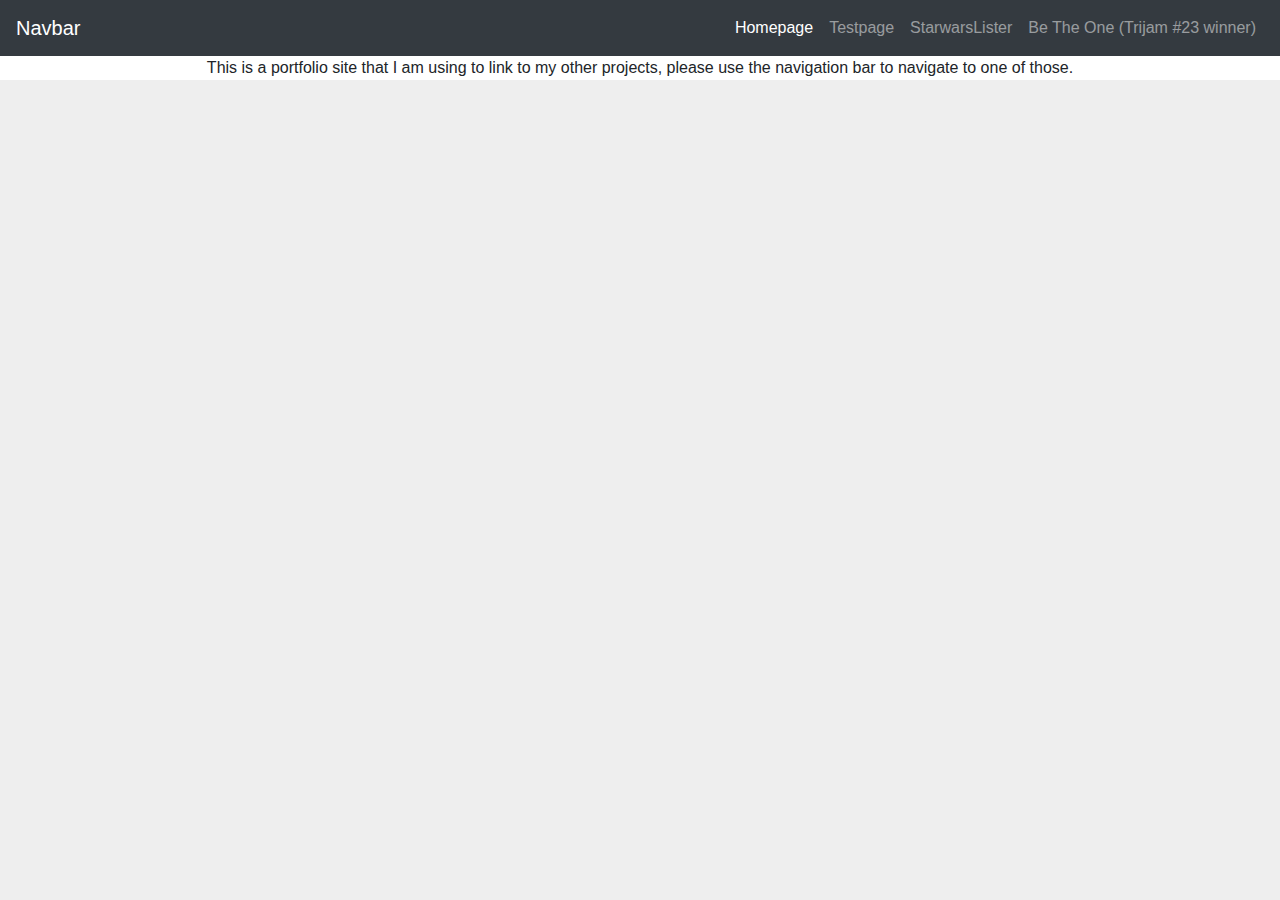
<file: index.html>
<!DOCTYPE html>
<html>

<head>
  <!-- Global site tag (gtag.js) - Google Analytics -->
  <script async
          src="https://www.googletagmanager.com/gtag/js?id=UA-142375153-1"></script>
  <script>
    window.dataLayer = window.dataLayer || [];
    function gtag() { dataLayer.push(arguments); }
    gtag('js', new Date());

    gtag('config', 'UA-142375153-1');
  </script>

  <title>This is the main page</title>
  <link rel="stylesheet"
        type="text/css"
        href="stylesheet.css">
  <link rel="stylesheet"
        href="https://stackpath.bootstrapcdn.com/bootstrap/4.3.1/css/bootstrap.min.css"
        integrity="sha384-ggOyR0iXCbMQv3Xipma34MD+dH/1fQ784/j6cY/iJTQUOhcWr7x9JvoRxT2MZw1T"
        crossorigin="anonymous">
  <script src="https://code.jquery.com/jquery-3.3.1.slim.min.js"
          integrity="sha384-q8i/X+965DzO0rT7abK41JStQIAqVgRVzpbzo5smXKp4YfRvH+8abtTE1Pi6jizo"
          crossorigin="anonymous"></script>
  <script src="https://cdnjs.cloudflare.com/ajax/libs/popper.js/1.14.7/umd/popper.min.js"
          integrity="sha384-UO2eT0CpHqdSJQ6hJty5KVphtPhzWj9WO1clHTMGa3JDZwrnQq4sF86dIHNDz0W1"
          crossorigin="anonymous"></script>
  <script src="https://stackpath.bootstrapcdn.com/bootstrap/4.3.1/js/bootstrap.min.js"
          integrity="sha384-JjSmVgyd0p3pXB1rRibZUAYoIIy6OrQ6VrjIEaFf/nJGzIxFDsf4x0xIM+B07jRM"
          crossorigin="anonymous"></script>
</head>

<body>
  <nav class="navbar navbar-expand-lg navbar-dark bg-dark">
    <a class="navbar-brand"
       href="#">Navbar</a>
    <button class="navbar-toggler"
            type="button"
            data-toggle="collapse"
            data-target="#navbarSupportedContent"
            aria-controls="navbarSupportedContent"
            aria-expanded="false"
            aria-label="Toggle navigation">
      <span class="navbar-toggler-icon"></span>
    </button>

    <div class="collapse navbar-collapse"
         id="navbarSupportedContent">
      <ul class="navbar-nav ml-auto">
        <li class="nav-item active">
          <a class="nav-link"
             href="#">Homepage</a>
        </li>
        <li class="nav-item">
          <a class="nav-link"
             href="/test">Testpage</a>
        </li>
        <li class="nav-item">
          <a class="nav-link"
             href="/StarwarsLister">StarwarsLister</a>
        </li>

        <li class="nav-item">
          <a class="nav-link"
             href="/BeTheOne">Be The One (Trijam #23 winner)</a>
        </li>
        <!-- <li class="nav-item dropdown">
            <a class="nav-link dropdown-toggle" href="#" id="navbarDropdown" role="button" data-toggle="dropdown" aria-haspopup="true" aria-expanded="false">
              Dropdown
            </a>
            <div class="dropdown-menu" aria-labelledby="navbarDropdown">
              <a class="dropdown-item" href="#">Action</a>
              <a class="dropdown-item" href="#">Another action</a>
              <div class="dropdown-divider"></div>
              <a class="dropdown-item" href="#">Something else here</a>
            </div>
          </li> -->
      </ul>
    </div>
  </nav>
  <section class="container-fluid">
    <div class="row">
      <div class="col-12">
        This is a portfolio site that I am using to link to my other projects, please use the navigation bar to navigate to one of those.
      </div>
    </div>
  </section>
  <!-- <footer class="container-fluid">
    <div class="row">
      <div class="col-md-4">
        <h3>This is the end of the page</h3>
      </div>
      <div class="col-md-4">
        <h3>This is the end of the page</h3>
      </div>
      <div class="col-md-4">
        <h3>This is the end of the page</h3>
      </div>
    </div>
  </footer> -->
</body>

</html>
</file>
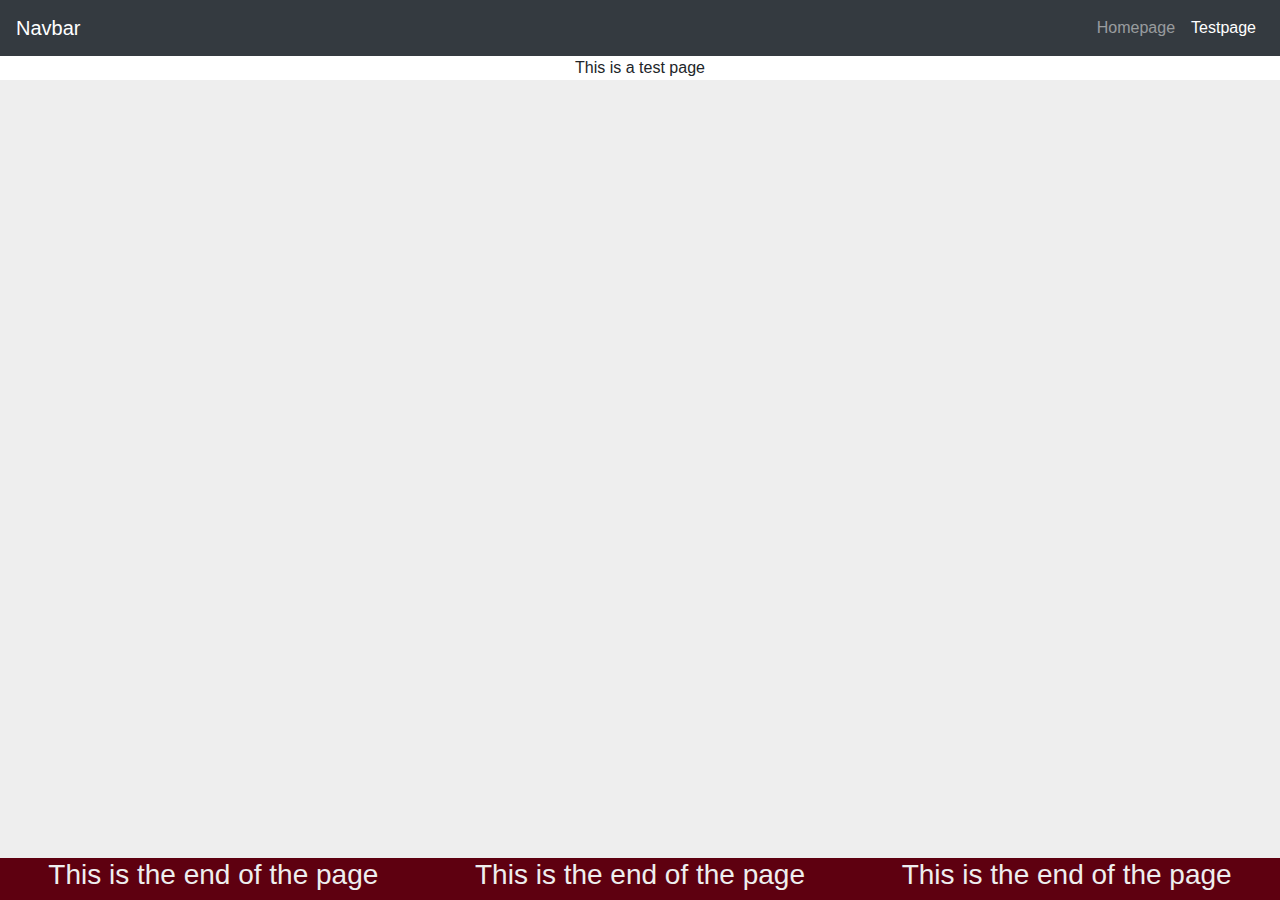
<file: test.html>
<!DOCTYPE html>
<html>
  <head>
    <title>This is a test page</title>
    <link rel="stylesheet" type="text/css" href="stylesheet.css">
    <link rel="stylesheet" href="https://stackpath.bootstrapcdn.com/bootstrap/4.3.1/css/bootstrap.min.css" integrity="sha384-ggOyR0iXCbMQv3Xipma34MD+dH/1fQ784/j6cY/iJTQUOhcWr7x9JvoRxT2MZw1T" crossorigin="anonymous">
    <script src="https://code.jquery.com/jquery-3.3.1.slim.min.js" integrity="sha384-q8i/X+965DzO0rT7abK41JStQIAqVgRVzpbzo5smXKp4YfRvH+8abtTE1Pi6jizo" crossorigin="anonymous"></script>
    <script src="https://cdnjs.cloudflare.com/ajax/libs/popper.js/1.14.7/umd/popper.min.js" integrity="sha384-UO2eT0CpHqdSJQ6hJty5KVphtPhzWj9WO1clHTMGa3JDZwrnQq4sF86dIHNDz0W1" crossorigin="anonymous"></script>
    <script src="https://stackpath.bootstrapcdn.com/bootstrap/4.3.1/js/bootstrap.min.js" integrity="sha384-JjSmVgyd0p3pXB1rRibZUAYoIIy6OrQ6VrjIEaFf/nJGzIxFDsf4x0xIM+B07jRM" crossorigin="anonymous"></script>
  </head>
  <body>
    <nav class="navbar navbar-expand-lg navbar-dark bg-dark">
      <a class="navbar-brand" href="#">Navbar</a>
      <button class="navbar-toggler" type="button" data-toggle="collapse" data-target="#navbarSupportedContent" aria-controls="navbarSupportedContent" aria-expanded="false" aria-label="Toggle navigation">
        <span class="navbar-toggler-icon"></span>
      </button>
    
      <div class="collapse navbar-collapse" id="navbarSupportedContent">
        <ul class="navbar-nav ml-auto">
          <li class="nav-item">
            <a class="nav-link" href="/">Homepage</a>
          </li>
          <li class="nav-item active">
            <a class="nav-link" href="#">Testpage</a>
          </li>
          <!-- <li class="nav-item dropdown">
            <a class="nav-link dropdown-toggle" href="#" id="navbarDropdown" role="button" data-toggle="dropdown" aria-haspopup="true" aria-expanded="false">
              Dropdown
            </a>
            <div class="dropdown-menu" aria-labelledby="navbarDropdown">
              <a class="dropdown-item" href="#">Action</a>
              <a class="dropdown-item" href="#">Another action</a>
              <div class="dropdown-divider"></div>
              <a class="dropdown-item" href="#">Something else here</a>
            </div>
          </li> -->
        </ul>
      </div>
    </nav>
    <section class="container-fluid">
      <div class="row">
        <div class="col-12">
            This is a test page
        </div>
      </div>
    </section>
    <footer class="container-fluid">
      <div class="row">
        <div class="col-md-4">
            <h3>This is the end of the page</h3>
        </div>
        <div class="col-md-4">
            <h3>This is the end of the page</h3>
        </div>
        <div class="col-md-4">
            <h3>This is the end of the page</h3>
        </div>
      </div>
    </footer>
  </body>
</html>
</file>
<file: stylesheet.css>
* {
    margin: 0;
    padding: 0;
}

footer {
    text-align: center;
    position: fixed;
    bottom: 0;
    background-color: rgb(94, 0, 16);
    color: #eee;
}

header {
    text-align: center;
}

section {
    text-align: center;
    max-width: 1200px;
}

html { 
    background-color: #eeeeee;
    -webkit-background-size: cover;
    -moz-background-size: cover;
    -o-background-size: cover;
    background-size: cover;
}
</file>
